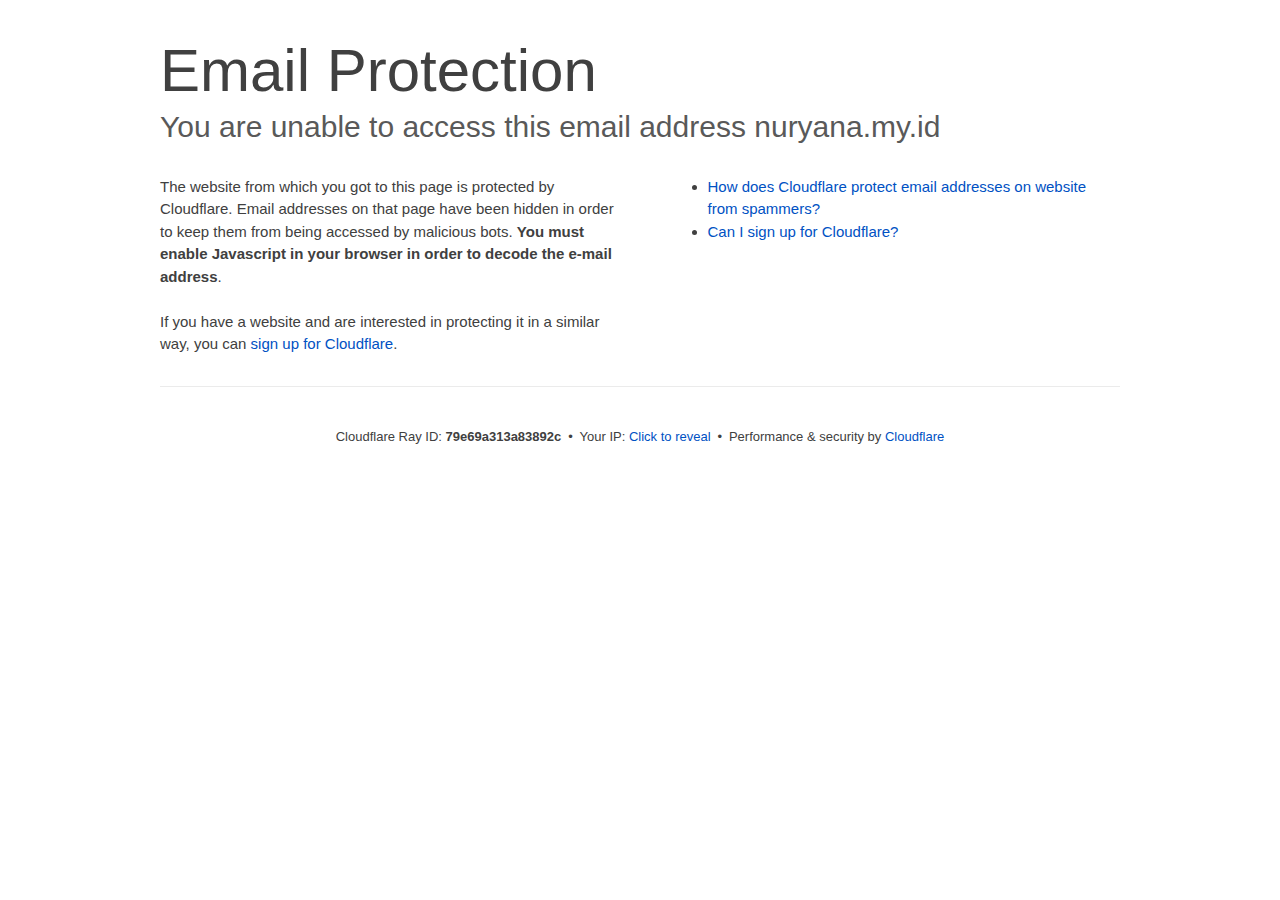
<file: cdn-cgi/l/email-protection/index.html>
<!DOCTYPE html>
<!--[if lt IE 7]> <html class="no-js ie6 oldie" lang="en-US"> <![endif]--><!--[if IE 7]>    <html class="no-js ie7 oldie" lang="en-US"> <![endif]--><!--[if IE 8]>    <html class="no-js ie8 oldie" lang="en-US"> <![endif]--><!--[if gt IE 8]><!--><html class="no-js" lang="en-US"> <!--<![endif]-->
<head>
<title>Email Protection | Cloudflare</title>
<meta charset="UTF-8">
<meta http-equiv="Content-Type" content="text/html; charset=UTF-8">
<meta http-equiv="X-UA-Compatible" content="IE=Edge">
<meta name="robots" content="noindex, nofollow">
<meta name="viewport" content="width=device-width,initial-scale=1">
<link rel="stylesheet" id="cf_styles-css" href="/cdn-cgi/styles/cf.errors.css">
<!--[if lt IE 9]><link rel="stylesheet" id='cf_styles-ie-css' href="/cdn-cgi/styles/cf.errors.ie.css" /><![endif]-->
<style>body{margin:0;padding:0}</style>


<!--[if gte IE 10]><!-->
<script>if (!navigator.cookieEnabled) {
    window.addEventListener('DOMContentLoaded', function () {
      var cookieEl = document.getElementById('cookie-alert');
      cookieEl.style.display = 'block';
    })
  }</script>
<!--<![endif]-->


</head>
<body>
  <div id="cf-wrapper">
    <div class="cf-alert cf-alert-error cf-cookie-error" id="cookie-alert" data-translate="enable_cookies">Please enable cookies.</div>
    <div id="cf-error-details" class="cf-error-details-wrapper">
      <div class="cf-wrapper cf-header cf-error-overview">
        <h1 data-translate="block_headline">Email Protection</h1>
        <h2 class="cf-subheadline"><span data-translate="unable_to_access">You are unable to access this email address</span> nuryana.my.id</h2>
      </div><!-- /.header -->

      <div class="cf-section cf-wrapper">
        <div class="cf-columns two">
          <div class="cf-column">
            <p>The website from which you got to this page is protected by Cloudflare. Email addresses on that page have been hidden in order to keep them from being accessed by malicious bots. <strong>You must enable Javascript in your browser in order to decode the e-mail address</strong>.</p>
            <p>If you have a website and are interested in protecting it in a similar way, you can <a rel="noopener noreferrer" href="https://www.cloudflare.com/sign-up?utm_source=email_protection">sign up for Cloudflare</a>.</p>
          </div>

          <div class="cf-column">
            <div class="grid_4">
              <div class="rail">
                  <div class="panel">
                      <ul class="nobullets">
                        <li><a rel="noopener noreferrer" class="modal-link-faq" href="https://support.cloudflare.com/hc/en-us/articles/200170016-What-is-Email-Address-Obfuscation-">How does Cloudflare protect email addresses on website from spammers?</a></li>
                        <li><a rel="noopener noreferrer" class="modal-link-faq" href="https://support.cloudflare.com/hc/en-us/categories/200275218-Getting-Started">Can I sign up for Cloudflare?</a></li>
                    </ul>
                </div>
              </div>
            </div>
          </div>
        </div>
      </div><!-- /.section -->

      <div class="cf-error-footer cf-wrapper w-240 lg:w-full py-10 sm:py-4 sm:px-8 mx-auto text-center sm:text-left border-solid border-0 border-t border-gray-300">
  <p class="text-13">
    <span class="cf-footer-item sm:block sm:mb-1">Cloudflare Ray ID: <strong class="font-semibold">79e69a313a83892c</strong></span>
    <span class="cf-footer-separator sm:hidden">&bull;</span>
    <span id="cf-footer-item-ip" class="cf-footer-item hidden sm:block sm:mb-1">
      Your IP:
      <button type="button" id="cf-footer-ip-reveal" class="cf-footer-ip-reveal-btn">Click to reveal</button>
      <span class="hidden" id="cf-footer-ip">167.99.79.61</span>
      <span class="cf-footer-separator sm:hidden">&bull;</span>
    </span>
    <span class="cf-footer-item sm:block sm:mb-1"><span>Performance &amp; security by</span> <a rel="noopener noreferrer" href="https://www.cloudflare.com/5xx-error-landing" id="brand_link" target="_blank">Cloudflare</a></span>
    
  </p>
  <script>(function(){function d(){var b=a.getElementById("cf-footer-item-ip"),c=a.getElementById("cf-footer-ip-reveal");b&&"classList"in b&&(b.classList.remove("hidden"),c.addEventListener("click",function(){c.classList.add("hidden");a.getElementById("cf-footer-ip").classList.remove("hidden")}))}var a=document;document.addEventListener&&a.addEventListener("DOMContentLoaded",d)})();</script>
</div><!-- /.error-footer -->


    </div><!-- /#cf-error-details -->
  </div><!-- /#cf-wrapper -->

  <script>window._cf_translation = {};</script>

</body>
</html>
</file>
<file: cdn-cgi/styles/cf.errors.css>
#cf-wrapper a,#cf-wrapper abbr,#cf-wrapper article,#cf-wrapper aside,#cf-wrapper b,#cf-wrapper big,#cf-wrapper blockquote,#cf-wrapper body,#cf-wrapper canvas,#cf-wrapper caption,#cf-wrapper center,#cf-wrapper cite,#cf-wrapper code,#cf-wrapper dd,#cf-wrapper del,#cf-wrapper details,#cf-wrapper dfn,#cf-wrapper div,#cf-wrapper dl,#cf-wrapper dt,#cf-wrapper em,#cf-wrapper embed,#cf-wrapper fieldset,#cf-wrapper figcaption,#cf-wrapper figure,#cf-wrapper footer,#cf-wrapper form,#cf-wrapper h1,#cf-wrapper h2,#cf-wrapper h3,#cf-wrapper h4,#cf-wrapper h5,#cf-wrapper h6,#cf-wrapper header,#cf-wrapper hgroup,#cf-wrapper html,#cf-wrapper i,#cf-wrapper iframe,#cf-wrapper img,#cf-wrapper label,#cf-wrapper legend,#cf-wrapper li,#cf-wrapper mark,#cf-wrapper menu,#cf-wrapper nav,#cf-wrapper object,#cf-wrapper ol,#cf-wrapper output,#cf-wrapper p,#cf-wrapper pre,#cf-wrapper s,#cf-wrapper samp,#cf-wrapper section,#cf-wrapper small,#cf-wrapper span,#cf-wrapper strike,#cf-wrapper strong,#cf-wrapper sub,#cf-wrapper summary,#cf-wrapper sup,#cf-wrapper table,#cf-wrapper tbody,#cf-wrapper td,#cf-wrapper tfoot,#cf-wrapper th,#cf-wrapper thead,#cf-wrapper tr,#cf-wrapper tt,#cf-wrapper u,#cf-wrapper ul{margin:0;padding:0;border:0;font:inherit;font-size:100%;text-decoration:none;vertical-align:baseline}#cf-wrapper a img{border:none}#cf-wrapper article,#cf-wrapper aside,#cf-wrapper details,#cf-wrapper figcaption,#cf-wrapper figure,#cf-wrapper footer,#cf-wrapper header,#cf-wrapper hgroup,#cf-wrapper menu,#cf-wrapper nav,#cf-wrapper section,#cf-wrapper summary{display:block}#cf-wrapper .cf-columns:after,#cf-wrapper .cf-columns:before,#cf-wrapper .cf-section:after,#cf-wrapper .cf-section:before,#cf-wrapper .cf-wrapper:after,#cf-wrapper .cf-wrapper:before,#cf-wrapper .clearfix:after,#cf-wrapper .clearfix:before,#cf-wrapper section:after,#cf-wrapper section:before{content:" ";display:table}#cf-wrapper .cf-columns:after,#cf-wrapper .cf-section:after,#cf-wrapper .cf-wrapper:after,#cf-wrapper .clearfix:after,#cf-wrapper section:after{clear:both}#cf-wrapper{display:block;margin:0;padding:0;position:relative;text-align:left;width:100%;z-index:999999999;color:#404040!important;font-family:-apple-system,BlinkMacSystemFont,Segoe UI,Roboto,Oxygen,Ubuntu,Helvetica Neue,Arial,sans-serif!important;font-size:15px!important;line-height:1.5!important;text-decoration:none!important;letter-spacing:normal;-webkit-tap-highlight-color:rgba(246,139,31,.3);-webkit-font-smoothing:antialiased}#cf-wrapper .cf-section,#cf-wrapper section{background:0 0;display:block;margin-bottom:2em;margin-top:2em}#cf-wrapper .cf-wrapper{margin-left:auto;margin-right:auto;width:90%}#cf-wrapper .cf-columns{display:block;list-style:none;padding:0;width:100%}#cf-wrapper .cf-columns img,#cf-wrapper .cf-columns input,#cf-wrapper .cf-columns object,#cf-wrapper .cf-columns select,#cf-wrapper .cf-columns textarea{max-width:100%}#cf-wrapper .cf-columns>.cf-column{float:left;padding-bottom:45px;width:100%;box-sizing:border-box}@media screen and (min-width:49.2em){#cf-wrapper .cf-columns.cols-2>.cf-column:nth-child(n+3),#cf-wrapper .cf-columns.cols-3>.cf-column:nth-child(n+4),#cf-wrapper .cf-columns.cols-4>.cf-column:nth-child(n+3),#cf-wrapper .cf-columns.four>.cf-column:nth-child(n+3),#cf-wrapper .cf-columns.three>.cf-column:nth-child(n+4),#cf-wrapper .cf-columns.two>.cf-column:nth-child(n+3){padding-top:67.5px}#cf-wrapper .cf-columns>.cf-column{padding-bottom:0}#cf-wrapper .cf-columns.cols-2>.cf-column,#cf-wrapper .cf-columns.cols-4>.cf-column,#cf-wrapper .cf-columns.four>.cf-column,#cf-wrapper .cf-columns.two>.cf-column{padding-left:0;padding-right:22.5px;width:50%}#cf-wrapper .cf-columns.cols-2>.cf-column:nth-child(2n),#cf-wrapper .cf-columns.cols-4>.cf-column:nth-child(2n),#cf-wrapper .cf-columns.four>.cf-column:nth-child(2n),#cf-wrapper .cf-columns.two>.cf-column:nth-child(2n){padding-left:22.5px;padding-right:0}#cf-wrapper .cf-columns.cols-2>.cf-column:nth-child(odd),#cf-wrapper .cf-columns.cols-4>.cf-column:nth-child(odd),#cf-wrapper .cf-columns.four>.cf-column:nth-child(odd),#cf-wrapper .cf-columns.two>.cf-column:nth-child(odd){clear:left}#cf-wrapper .cf-columns.cols-3>.cf-column,#cf-wrapper .cf-columns.three>.cf-column{padding-left:30px;width:33.3333333333333%}#cf-wrapper .cf-columns.cols-3>.cf-column:first-child,#cf-wrapper .cf-columns.cols-3>.cf-column:nth-child(3n+1),#cf-wrapper .cf-columns.three>.cf-column:first-child,#cf-wrapper .cf-columns.three>.cf-column:nth-child(3n+1){clear:left;padding-left:0;padding-right:30px}#cf-wrapper .cf-columns.cols-3>.cf-column:nth-child(3n+2),#cf-wrapper .cf-columns.three>.cf-column:nth-child(3n+2){padding-left:15px;padding-right:15px}#cf-wrapper .cf-columns.cols-3>.cf-column:nth-child(-n+3),#cf-wrapper .cf-columns.three>.cf-column:nth-child(-n+3){padding-top:0}}@media screen and (min-width:66em){#cf-wrapper .cf-columns>.cf-column{padding-bottom:0}#cf-wrapper .cf-columns.cols-4>.cf-column,#cf-wrapper .cf-columns.four>.cf-column{padding-left:33.75px;width:25%}#cf-wrapper .cf-columns.cols-4>.cf-column:nth-child(odd),#cf-wrapper .cf-columns.four>.cf-column:nth-child(odd){clear:none}#cf-wrapper .cf-columns.cols-4>.cf-column:first-child,#cf-wrapper .cf-columns.cols-4>.cf-column:nth-child(4n+1),#cf-wrapper .cf-columns.four>.cf-column:first-child,#cf-wrapper .cf-columns.four>.cf-column:nth-child(4n+1){clear:left;padding-left:0;padding-right:33.75px}#cf-wrapper .cf-columns.cols-4>.cf-column:nth-child(4n+2),#cf-wrapper .cf-columns.four>.cf-column:nth-child(4n+2){padding-left:11.25px;padding-right:22.5px}#cf-wrapper .cf-columns.cols-4>.cf-column:nth-child(4n+3),#cf-wrapper .cf-columns.four>.cf-column:nth-child(4n+3){padding-left:22.5px;padding-right:11.25px}#cf-wrapper .cf-columns.cols-4>.cf-column:nth-child(n+5),#cf-wrapper .cf-columns.four>.cf-column:nth-child(n+5){padding-top:67.5px}#cf-wrapper .cf-columns.cols-4>.cf-column:nth-child(-n+4),#cf-wrapper .cf-columns.four>.cf-column:nth-child(-n+4){padding-top:0}}#cf-wrapper a{background:0 0;border:0;color:#0051c3;outline:0;text-decoration:none;-webkit-transition:all .15s ease;transition:all .15s ease}#cf-wrapper a:hover{background:0 0;border:0;color:#f68b1f}#cf-wrapper a:focus{background:0 0;border:0;color:#62a1d8;outline:0}#cf-wrapper a:active{background:0 0;border:0;color:#c16508;outline:0}#cf-wrapper h1,#cf-wrapper h2,#cf-wrapper h3,#cf-wrapper h4,#cf-wrapper h5,#cf-wrapper h6,#cf-wrapper p{color:#404040;margin:0;padding:0}#cf-wrapper h1,#cf-wrapper h2,#cf-wrapper h3{font-weight:400}#cf-wrapper h4,#cf-wrapper h5,#cf-wrapper h6,#cf-wrapper strong{font-weight:600}#cf-wrapper h1{font-size:36px;line-height:1.2}#cf-wrapper h2{font-size:30px;line-height:1.3}#cf-wrapper h3{font-size:25px;line-height:1.3}#cf-wrapper h4{font-size:20px;line-height:1.3}#cf-wrapper h5{font-size:15px}#cf-wrapper h6{font-size:13px}#cf-wrapper ol,#cf-wrapper ul{list-style:none;margin-left:3em}#cf-wrapper ul{list-style-type:disc}#cf-wrapper ol{list-style-type:decimal}#cf-wrapper em{font-style:italic}#cf-wrapper .cf-subheadline{color:#595959;font-weight:300}#cf-wrapper .cf-text-error{color:#bd2426}#cf-wrapper .cf-text-success{color:#9bca3e}#cf-wrapper ol+h2,#cf-wrapper ol+h3,#cf-wrapper ol+h4,#cf-wrapper ol+h5,#cf-wrapper ol+h6,#cf-wrapper ol+p,#cf-wrapper p+dl,#cf-wrapper p+ol,#cf-wrapper p+p,#cf-wrapper p+table,#cf-wrapper p+ul,#cf-wrapper ul+h2,#cf-wrapper ul+h3,#cf-wrapper ul+h4,#cf-wrapper ul+h5,#cf-wrapper ul+h6,#cf-wrapper ul+p{margin-top:1.5em}#cf-wrapper h1+p,#cf-wrapper p+h1,#cf-wrapper p+h2,#cf-wrapper p+h3,#cf-wrapper p+h4,#cf-wrapper p+h5,#cf-wrapper p+h6{margin-top:1.25em}#cf-wrapper h1+h2,#cf-wrapper h1+h3,#cf-wrapper h2+h3,#cf-wrapper h3+h4,#cf-wrapper h4+h5{margin-top:.25em}#cf-wrapper h2+p{margin-top:1em}#cf-wrapper h1+h4,#cf-wrapper h1+h5,#cf-wrapper h1+h6,#cf-wrapper h2+h4,#cf-wrapper h2+h5,#cf-wrapper h2+h6,#cf-wrapper h3+h5,#cf-wrapper h3+h6,#cf-wrapper h3+p,#cf-wrapper h4+p,#cf-wrapper h5+ol,#cf-wrapper h5+p,#cf-wrapper h5+ul{margin-top:.5em}#cf-wrapper .cf-btn{background-color:transparent;border:1px solid #999;color:#404040;font-size:14px;font-weight:400;line-height:1.2;margin:0;padding:.6em 1.33333em .53333em;-webkit-user-select:none;-moz-user-select:none;-ms-user-select:none;user-select:none;display:-moz-inline-stack;display:inline-block;vertical-align:middle;zoom:1;border-radius:2px;box-sizing:border-box;-webkit-transition:all .2s ease;transition:all .2s ease}#cf-wrapper .cf-btn:hover{background-color:#bfbfbf;border:1px solid #737373;color:#fff}#cf-wrapper .cf-btn:focus{color:inherit;outline:0;box-shadow:inset 0 0 4px rgba(0,0,0,.3)}#cf-wrapper .cf-btn.active,#cf-wrapper .cf-btn:active{background-color:#bfbfbf;border:1px solid #404040;color:#272727}#cf-wrapper .cf-btn::-moz-focus-inner{padding:0;border:0}#cf-wrapper .cf-btn .cf-caret{border-top-color:currentColor;margin-left:.25em;margin-top:.18333em}#cf-wrapper .cf-btn-primary{background-color:#2f7bbf;border:1px solid transparent;color:#fff}#cf-wrapper .cf-btn-primary:hover{background-color:#62a1d8;border:1px solid #2f7bbf;color:#fff}#cf-wrapper .cf-btn-primary.active,#cf-wrapper .cf-btn-primary:active,#cf-wrapper .cf-btn-primary:focus{background-color:#62a1d8;border:1px solid #163959;color:#fff}#cf-wrapper .cf-btn-danger,#cf-wrapper .cf-btn-error,#cf-wrapper .cf-btn-important{background-color:#bd2426;border-color:transparent;color:#fff}#cf-wrapper .cf-btn-danger:hover,#cf-wrapper .cf-btn-error:hover,#cf-wrapper .cf-btn-important:hover{background-color:#de5052;border-color:#bd2426;color:#fff}#cf-wrapper .cf-btn-danger.active,#cf-wrapper .cf-btn-danger:active,#cf-wrapper .cf-btn-danger:focus,#cf-wrapper .cf-btn-error.active,#cf-wrapper .cf-btn-error:active,#cf-wrapper .cf-btn-error:focus,#cf-wrapper .cf-btn-important.active,#cf-wrapper .cf-btn-important:active,#cf-wrapper .cf-btn-important:focus{background-color:#de5052;border-color:#521010;color:#fff}#cf-wrapper .cf-btn-accept,#cf-wrapper .cf-btn-success{background-color:#9bca3e;border:1px solid transparent;color:#fff}#cf-wrapper .cf-btn-accept:hover,#cf-wrapper .cf-btn-success:hover{background-color:#bada7a;border:1px solid #9bca3e;color:#fff}#cf-wrapper .active.cf-btn-accept,#cf-wrapper .cf-btn-accept:active,#cf-wrapper .cf-btn-accept:focus,#cf-wrapper .cf-btn-success.active,#cf-wrapper .cf-btn-success:active,#cf-wrapper .cf-btn-success:focus{background-color:#bada7a;border:1px solid #516b1d;color:#fff}#cf-wrapper .cf-btn-accept{color:transparent;font-size:0;height:36.38px;overflow:hidden;position:relative;text-indent:0;width:36.38px;white-space:nowrap}#cf-wrapper input,#cf-wrapper select,#cf-wrapper textarea{background:#fff!important;border:1px solid #999!important;color:#404040!important;font-size:.86667em!important;line-height:1.24!important;margin:0 0 1em!important;max-width:100%!important;outline:0!important;padding:.45em .75em!important;vertical-align:middle!important;display:-moz-inline-stack;display:inline-block;zoom:1;box-sizing:border-box;-webkit-transition:all .2s ease;transition:all .2s ease;border-radius:2px}#cf-wrapper input:hover,#cf-wrapper select:hover,#cf-wrapper textarea:hover{border-color:gray}#cf-wrapper input:focus,#cf-wrapper select:focus,#cf-wrapper textarea:focus{border-color:#2f7bbf;outline:0;box-shadow:0 0 8px rgba(47,123,191,.5)}#cf-wrapper fieldset{width:100%}#cf-wrapper label{display:block;font-size:13px;margin-bottom:.38333em}#cf-wrapper .cf-form-stacked .select2-container,#cf-wrapper .cf-form-stacked input,#cf-wrapper .cf-form-stacked select,#cf-wrapper .cf-form-stacked textarea{display:block;width:100%}#cf-wrapper .cf-form-stacked input[type=button],#cf-wrapper .cf-form-stacked input[type=checkbox],#cf-wrapper .cf-form-stacked input[type=submit]{display:-moz-inline-stack;display:inline-block;vertical-align:middle;zoom:1;width:auto}#cf-wrapper .cf-form-actions{text-align:right}#cf-wrapper .cf-alert{background-color:#f9b169;border:1px solid #904b06;color:#404040;font-size:13px;padding:7.5px 15px;position:relative;vertical-align:middle;border-radius:2px}#cf-wrapper .cf-alert:empty{display:none}#cf-wrapper .cf-alert .cf-close{border:1px solid transparent;color:inherit;font-size:18.75px;line-height:1;padding:0;position:relative;right:-18.75px;top:0}#cf-wrapper .cf-alert .cf-close:hover{background-color:transparent;border-color:currentColor;color:inherit}#cf-wrapper .cf-alert-danger,#cf-wrapper .cf-alert-error{background-color:#de5052;border-color:#521010;color:#fff}#cf-wrapper .cf-alert-success{background-color:#bada7a;border-color:#516b1d;color:#516b1d}#cf-wrapper .cf-alert-warning{background-color:#f9b169;border-color:#904b06;color:#404040}#cf-wrapper .cf-alert-info{background-color:#62a1d8;border-color:#163959;color:#163959}#cf-wrapper .cf-alert-nonessential{background-color:#ebebeb;border-color:#999;color:#404040}#cf-wrapper .cf-icon-exclamation-sign{background:url(/cdn-cgi/images/icon-exclamation.png?1376755637) 50% no-repeat;height:54px;width:54px;display:-moz-inline-stack;display:inline-block;vertical-align:middle;zoom:1}#cf-wrapper h1 .cf-icon-exclamation-sign{margin-top:-10px}#cf-wrapper #cf-error-banner{background-color:#fff;border-bottom:3px solid #f68b1f;padding:15px 15px 20px;position:relative;z-index:999999999;box-shadow:0 2px 8px rgba(0,0,0,.2)}#cf-wrapper #cf-error-banner h4,#cf-wrapper #cf-error-banner p{display:-moz-inline-stack;display:inline-block;vertical-align:bottom;zoom:1}#cf-wrapper #cf-error-banner h4{color:#2f7bbf;font-weight:400;font-size:20px;line-height:1;vertical-align:baseline}#cf-wrapper #cf-error-banner .cf-error-actions{margin-bottom:10px;text-align:center;width:100%}#cf-wrapper #cf-error-banner .cf-error-actions a{display:-moz-inline-stack;display:inline-block;vertical-align:middle;zoom:1}#cf-wrapper #cf-error-banner .cf-error-actions a+a{margin-left:10px}#cf-wrapper #cf-error-banner .cf-error-actions .cf-btn-accept,#cf-wrapper #cf-error-banner .cf-error-actions .cf-btn-success{color:#fff}#cf-wrapper #cf-error-banner .error-header-desc{text-align:left}#cf-wrapper #cf-error-banner .cf-close{color:#999;cursor:pointer;display:inline-block;font-size:34.5px;float:none;font-weight:700;height:22.5px;line-height:.6;overflow:hidden;position:absolute;right:20px;top:25px;text-indent:200%;width:22.5px}#cf-wrapper #cf-error-banner .cf-close:hover{color:gray}#cf-wrapper #cf-error-banner .cf-close:before{content:"\00D7";left:0;height:100%;position:absolute;text-align:center;text-indent:0;top:0;width:100%}#cf-inline-error-wrapper{box-shadow:0 2px 10px rgba(0,0,0,.5)}#cf-wrapper #cf-error-details{background:#fff}#cf-wrapper #cf-error-details .cf-error-overview{padding:25px 0 0}#cf-wrapper #cf-error-details .cf-error-overview h1,#cf-wrapper #cf-error-details .cf-error-overview h2{font-weight:300}#cf-wrapper #cf-error-details .cf-error-overview h2{margin-top:0}#cf-wrapper #cf-error-details .cf-highlight{background:#ebebeb;overflow-x:hidden;padding:30px 0;background-image:-webkit-gradient(linear,left top, left bottom,from(#dedede),color-stop(3%, #ebebeb),color-stop(97%, #ebebeb),to(#dedede));background-image:linear-gradient(top,#dedede,#ebebeb 3%,#ebebeb 97%,#dedede)}#cf-wrapper #cf-error-details .cf-highlight h3{color:#999;font-weight:300}#cf-wrapper #cf-error-details .cf-highlight .cf-column:last-child{padding-bottom:0}#cf-wrapper #cf-error-details .cf-highlight .cf-highlight-inverse{background-color:#fff;padding:15px;border-radius:2px}#cf-wrapper #cf-error-details .cf-status-display h3{margin-top:.5em}#cf-wrapper #cf-error-details .cf-status-label{color:#9bca3e;font-size:1.46667em}#cf-wrapper #cf-error-details .cf-status-label,#cf-wrapper #cf-error-details .cf-status-name{display:inline}#cf-wrapper #cf-error-details .cf-status-item{display:block;position:relative;text-align:left}#cf-wrapper #cf-error-details .cf-status-item,#cf-wrapper #cf-error-details .cf-status-item.cf-column{padding-bottom:1.5em}#cf-wrapper #cf-error-details .cf-status-item.cf-error-source{display:block;text-align:center}#cf-wrapper #cf-error-details .cf-status-item.cf-error-source:after{bottom:-60px;content:"";display:none;border-bottom:18px solid #fff;border-left:20px solid transparent;border-right:20px solid transparent;height:0;left:50%;margin-left:-9px;position:absolute;right:50%;width:0}#cf-wrapper #cf-error-details .cf-status-item+.cf-status-item{border-top:1px solid #dedede;padding-top:1.5em}#cf-wrapper #cf-error-details .cf-status-item+.cf-status-item:before{background:url(/cdn-cgi/images/cf-icon-horizontal-arrow.png) no-repeat;content:"";display:block;left:0;position:absolute;top:25.67px}#cf-wrapper #cf-error-details .cf-error-source .cf-icon-error-container{height:85px;margin-bottom:2.5em}#cf-wrapper #cf-error-details .cf-error-source .cf-status-label{color:#bd2426}#cf-wrapper #cf-error-details .cf-error-source .cf-icon{display:block}#cf-wrapper #cf-error-details .cf-error-source .cf-icon-status{bottom:-10px;left:50%;top:auto;right:auto}#cf-wrapper #cf-error-details .cf-error-source .cf-status-label,#cf-wrapper #cf-error-details .cf-error-source .cf-status-name{display:block}#cf-wrapper #cf-error-details .cf-icon-error-container{height:auto;position:relative}#cf-wrapper #cf-error-details .cf-icon-status{display:block;margin-left:-24px;position:absolute;top:0;right:0}#cf-wrapper #cf-error-details .cf-icon{display:none;margin:0 auto}#cf-wrapper #cf-error-details .cf-status-desc{display:block;height:22.5px;overflow:hidden;text-overflow:ellipsis;width:100%;white-space:nowrap}#cf-wrapper #cf-error-details .cf-status-desc:empty{display:none}#cf-wrapper #cf-error-details .cf-error-footer{padding:1.33333em 0;border-top:1px solid #ebebeb;text-align:center}#cf-wrapper #cf-error-details .cf-error-footer p{font-size:13px}#cf-wrapper #cf-error-details .cf-error-footer select{margin:0!important}#cf-wrapper #cf-error-details .cf-footer-item{display:block;margin-bottom:5px;text-align:left}#cf-wrapper #cf-error-details .cf-footer-separator{display:none}#cf-wrapper #cf-error-details .cf-captcha-info{margin-bottom:10px;position:relative;text-align:center}#cf-wrapper #cf-error-details .cf-captcha-image{height:57px;width:300px}#cf-wrapper #cf-error-details .cf-captcha-actions{margin-top:15px}#cf-wrapper #cf-error-details .cf-captcha-actions a{font-size:0;height:36.38px;overflow:hidden;padding-left:1.2em;padding-right:1.2em;position:relative;text-indent:-9999px;width:36.38px;white-space:nowrap}#cf-wrapper #cf-error-details .cf-captcha-actions a.cf-icon-refresh span{background-position:0 -787px}#cf-wrapper #cf-error-details .cf-captcha-actions a.cf-icon-announce span{background-position:0 -767px}#cf-wrapper #cf-error-details .cf-captcha-actions a.cf-icon-question span{background-position:0 -827px}#cf-wrapper #cf-error-details .cf-screenshot-container{background:url(/cdn-cgi/images/browser-bar.png?1376755637) no-repeat #fff;max-height:400px;max-width:100%;overflow:hidden;padding-top:53px;width:960px;border-radius:5px 5px 0 0}#cf-wrapper #cf-error-details .cf-screenshot-container .cf-no-screenshot{background:url(/cdn-cgi/images/cf-no-screenshot-warn.png) no-repeat;display:block;height:158px;left:25%;margin-top:-79px;overflow:hidden;position:relative;top:50%;width:178px}#cf-wrapper #cf-error-details .cf-captcha-container .cf-screenshot-container,#cf-wrapper #cf-error-details .cf-captcha-container .cf-screenshot-container img,#recaptcha-widget .cf-alert,#recaptcha-widget .recaptcha_only_if_audio,.cf-cookie-error{display:none}#cf-wrapper #cf-error-details .cf-screenshot-container .cf-no-screenshot.error{background:url(/cdn-cgi/images/cf-no-screenshot-error.png) no-repeat;height:175px}#cf-wrapper #cf-error-details .cf-screenshot-container.cf-screenshot-full .cf-no-screenshot{left:50%;margin-left:-89px}.cf-captcha-info iframe{max-width:100%}#cf-wrapper .cf-icon-ok{background:url(/cdn-cgi/images/cf-icon-ok.png) no-repeat;height:48px;width:48px}#cf-wrapper .cf-icon-error{background:url(/cdn-cgi/images/cf-icon-error.png) no-repeat;height:48px;width:48px}#cf-wrapper .cf-icon-browser{background:url(/cdn-cgi/images/cf-icon-browser.png) no-repeat;height:80px;width:100px}#cf-wrapper .cf-icon-cloud{background:url(/cdn-cgi/images/cf-icon-cloud.png) no-repeat;height:77px;width:151px}#cf-wrapper .cf-icon-server{background:url(/cdn-cgi/images/cf-icon-server.png) no-repeat;height:75px;width:95px}#cf-wrapper .cf-icon-railgun{background-position:0 -848px;height:81px;width:95px}#cf-wrapper .cf-caret{border:.33333em solid transparent;border-top-color:inherit;content:"";height:0;width:0;display:-moz-inline-stack;display:inline-block;vertical-align:middle;zoom:1}@media screen and (min-width:49.2em){#cf-wrapper #cf-error-details .cf-status-desc:empty,#cf-wrapper #cf-error-details .cf-status-item.cf-error-source:after,#cf-wrapper #cf-error-details .cf-status-item .cf-icon,#cf-wrapper #cf-error-details .cf-status-label,#cf-wrapper #cf-error-details .cf-status-name{display:block}#cf-wrapper .cf-wrapper{width:708px}#cf-wrapper #cf-error-banner{padding:20px 20px 25px}#cf-wrapper #cf-error-banner .cf-error-actions{margin-bottom:15px}#cf-wrapper #cf-error-banner .cf-error-header-desc h4{margin-right:.5em}#cf-wrapper #cf-error-details h1{font-size:4em}#cf-wrapper #cf-error-details .cf-error-overview{padding-top:2.33333em}#cf-wrapper #cf-error-details .cf-highlight{padding:4em 0}#cf-wrapper #cf-error-details .cf-status-item{text-align:center}#cf-wrapper #cf-error-details .cf-status-item,#cf-wrapper #cf-error-details .cf-status-item.cf-column{padding-bottom:0}#cf-wrapper #cf-error-details .cf-status-item+.cf-status-item{border:0;padding-top:0}#cf-wrapper #cf-error-details .cf-status-item+.cf-status-item:before{background-position:0 -544px;height:24.75px;margin-left:-37.5px;width:75px;background-size:131.25px auto}#cf-wrapper #cf-error-details .cf-icon-error-container{height:85px;margin-bottom:2.5em}#cf-wrapper #cf-error-details .cf-icon-status{bottom:-10px;left:50%;top:auto;right:auto}#cf-wrapper #cf-error-details .cf-error-footer{padding:2.66667em 0}#cf-wrapper #cf-error-details .cf-footer-item,#cf-wrapper #cf-error-details .cf-footer-separator{display:-moz-inline-stack;display:inline-block;vertical-align:baseline;zoom:1}#cf-wrapper #cf-error-details .cf-footer-separator{padding:0 .25em}#cf-wrapper #cf-error-details .cf-status-item.cloudflare-status:before{margin-left:-50px}#cf-wrapper #cf-error-details .cf-status-item.cloudflare-status+.status-item:before{margin-left:-25px}#cf-wrapper #cf-error-details .cf-screenshot-container{height:400px;margin-bottom:-4em;max-width:none}#cf-wrapper #cf-error-details .cf-captcha-container .cf-screenshot-container,#cf-wrapper #cf-error-details .cf-captcha-container .cf-screenshot-container img{display:block}}@media screen and (min-width:66em){#cf-wrapper .cf-wrapper{width:960px}#cf-wrapper #cf-error-banner .cf-close{position:relative;right:auto;top:auto}#cf-wrapper #cf-error-banner .cf-details{white-space:nowrap}#cf-wrapper #cf-error-banner .cf-details-link{padding-right:.5em}#cf-wrapper #cf-error-banner .cf-error-actions{float:right;margin-bottom:0;text-align:left;width:auto}#cf-wrapper #cf-error-details .cf-status-item+.cf-status-item:before{background-position:0 -734px;height:33px;margin-left:-50px;width:100px;background-size:auto}#cf-wrapper #cf-error-details .cf-status-item.cf-cloudflare-status:before{margin-left:-66.67px}#cf-wrapper #cf-error-details .cf-status-item.cf-cloudflare-status+.cf-status-item:before{margin-left:-37.5px}#cf-wrapper #cf-error-details .cf-captcha-image{float:left}#cf-wrapper #cf-error-details .cf-captcha-actions{position:absolute;top:0;right:0}}.no-js #cf-wrapper .js-only{display:none}#cf-wrapper #cf-error-details .heading-ray-id{font-family:monaco,courier,monospace;font-size:15px;white-space:nowrap} #cf-wrapper #cf-error-details .cf-footer-item.hidden,.cf-error-footer .hidden{display:none} .cf-error-footer .cf-footer-ip-reveal-btn{-webkit-appearance:button;-moz-appearance:button;appearance:button;text-decoration:none;background:none;color:inherit;border:none;padding:0;font:inherit;cursor:pointer;color:#0051c3;-webkit-transition:color .15s ease;transition:color .15s ease}.cf-error-footer .cf-footer-ip-reveal-btn:hover{color:#ee730a}
</file>
